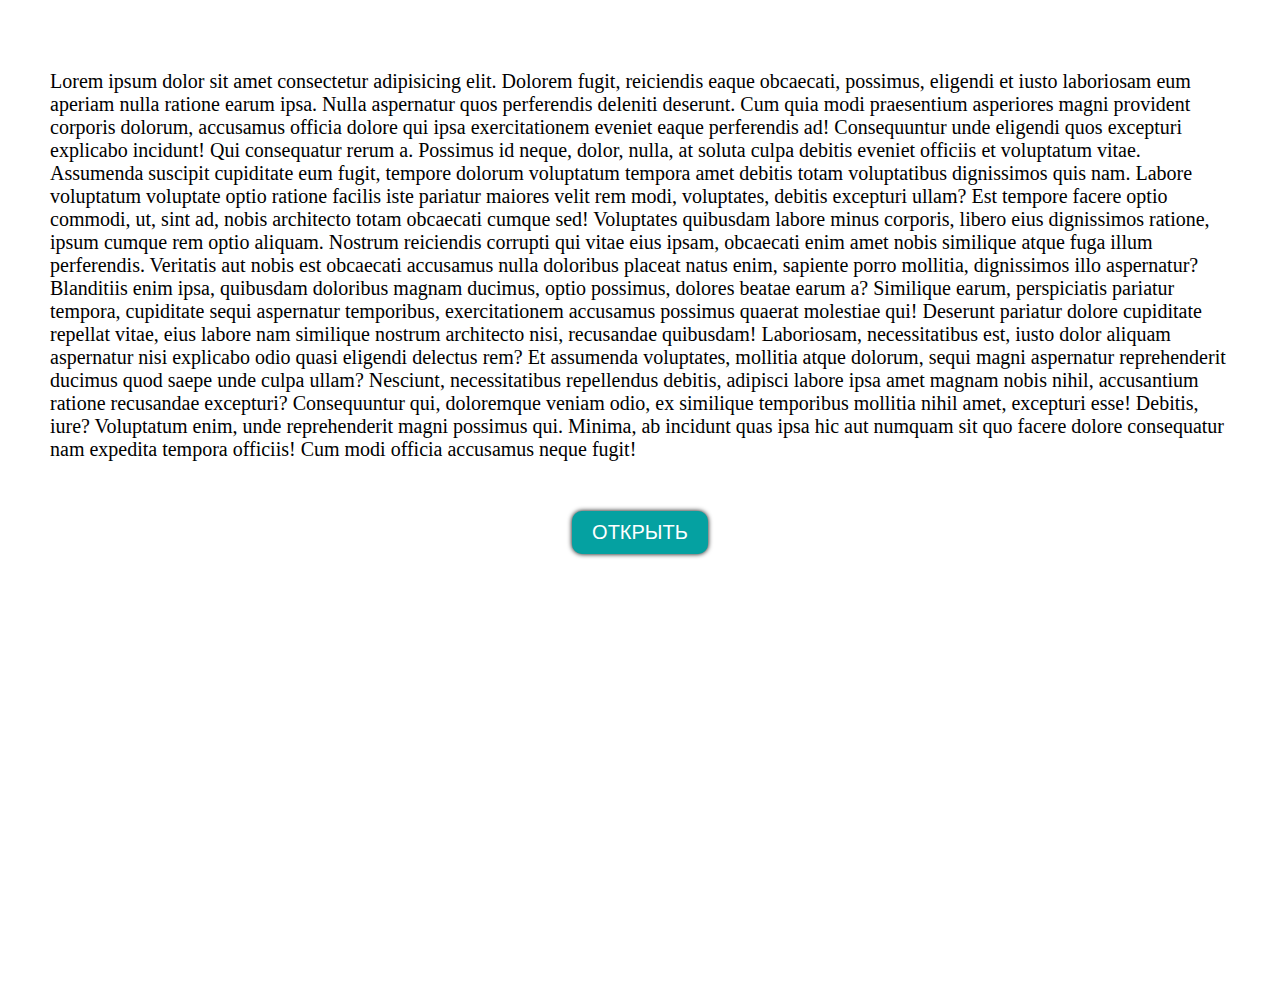
<file: dom/modal/modal.html>
<!DOCTYPE html>
<html lang="en">
<head>
    <meta charset="UTF-8">
    <meta http-equiv="X-UA-Compatible" content="IE=edge">
    <meta name="viewport" content="width=device-width, initial-scale=1.0">
    <title>Modal</title>
    <link rel="stylesheet" href="modal.css">
</head>
<body>
    <div class="wrapper">
        <p>Lorem ipsum dolor sit amet consectetur adipisicing elit. Dolorem fugit, reiciendis eaque obcaecati, possimus, eligendi et iusto laboriosam eum aperiam nulla ratione earum ipsa. Nulla aspernatur quos perferendis deleniti deserunt.
        Cum quia modi praesentium asperiores magni provident corporis dolorum, accusamus officia dolore qui ipsa exercitationem eveniet eaque perferendis ad! Consequuntur unde eligendi quos excepturi explicabo incidunt! Qui consequatur rerum a.
        Possimus id neque, dolor, nulla, at soluta culpa debitis eveniet officiis et voluptatum vitae. Assumenda suscipit cupiditate eum fugit, tempore dolorum voluptatum tempora amet debitis totam voluptatibus dignissimos quis nam.
        Labore voluptatum voluptate optio ratione facilis iste pariatur maiores velit rem modi, voluptates, debitis excepturi ullam? Est tempore facere optio commodi, ut, sint ad, nobis architecto totam obcaecati cumque sed!
        Voluptates quibusdam labore minus corporis, libero eius dignissimos ratione, ipsum cumque rem optio aliquam. Nostrum reiciendis corrupti qui vitae eius ipsam, obcaecati enim amet nobis similique atque fuga illum perferendis.
        Veritatis aut nobis est obcaecati accusamus nulla doloribus placeat natus enim, sapiente porro mollitia, dignissimos illo aspernatur? Blanditiis enim ipsa, quibusdam doloribus magnam ducimus, optio possimus, dolores beatae earum a?
        Similique earum, perspiciatis pariatur tempora, cupiditate sequi aspernatur temporibus, exercitationem accusamus possimus quaerat molestiae qui! Deserunt pariatur dolore cupiditate repellat vitae, eius labore nam similique nostrum architecto nisi, recusandae quibusdam!
        Laboriosam, necessitatibus est, iusto dolor aliquam aspernatur nisi explicabo odio quasi eligendi delectus rem? Et assumenda voluptates, mollitia atque dolorum, sequi magni aspernatur reprehenderit ducimus quod saepe unde culpa ullam?
        Nesciunt, necessitatibus repellendus debitis, adipisci labore ipsa amet magnam nobis nihil, accusantium ratione recusandae excepturi? Consequuntur qui, doloremque veniam odio, ex similique temporibus mollitia nihil amet, excepturi esse! Debitis, iure?
        Voluptatum enim, unde reprehenderit magni possimus qui. Minima, ab incidunt quas ipsa hic aut numquam sit quo facere dolore consequatur nam expedita tempora officiis! Cum modi officia accusamus neque fugit!</p>
        <button class="open">Открыть</button>
    </div>
    <!-- <div class="overlay">
        <div class="modal-container">
            <a href="#" class="close"></a>
            <div class="content">Lorem ipsum dolor sit amet consectetur adipisicing elit. Dolorem nesciunt doloremque perferendis iusto aut expedita dolore consequatur, modi laboriosam saepe placeat nobis ratione quidem. Veritatis eaque magnam dicta pariatur perspiciatis?</div>
        </div>
    </div> -->
    <script src="modal.js"></script>
</body>
</html>
</file>
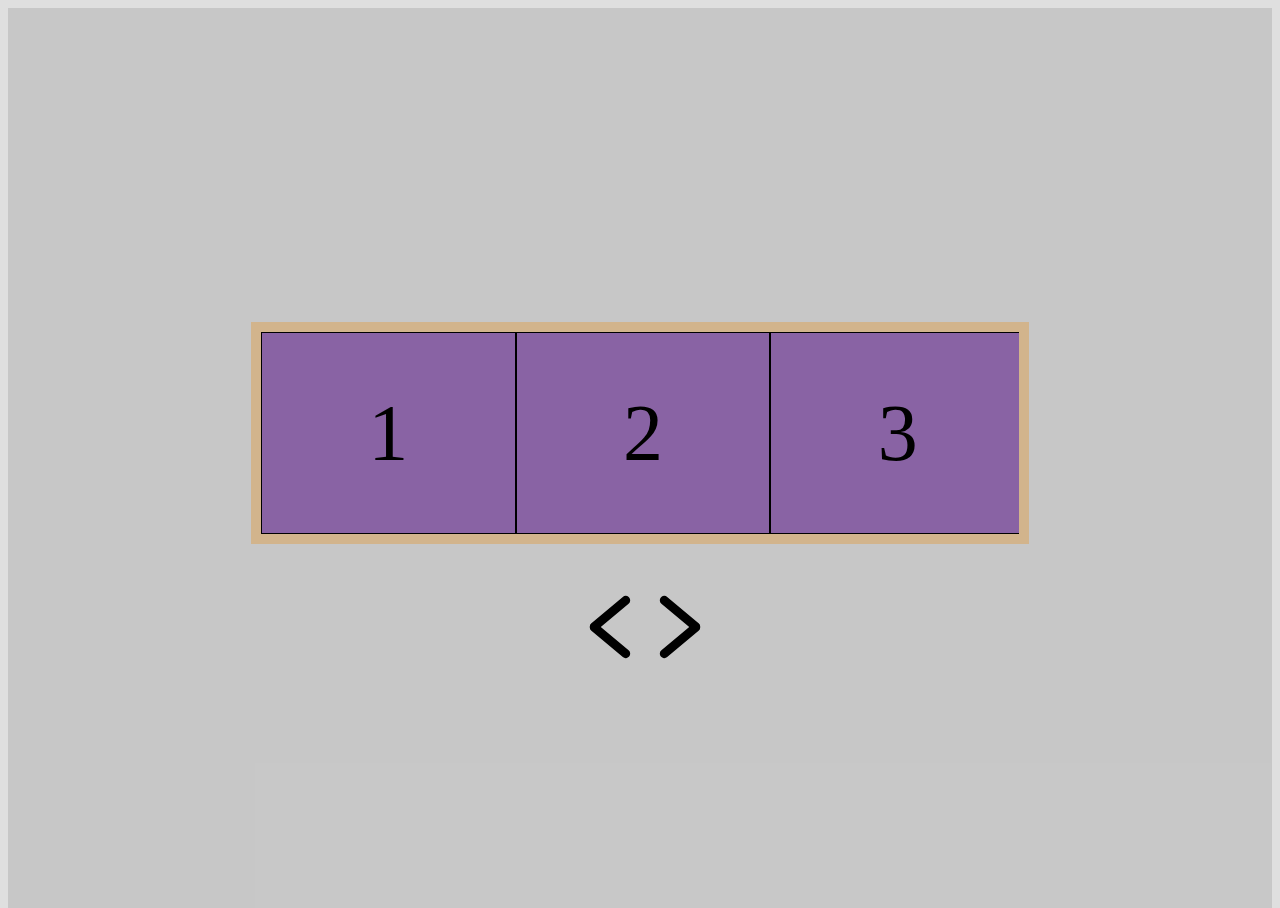
<file: dom/slider/slider.html>
<!DOCTYPE html>
<html lang="en">
<head>
    <meta charset="UTF-8">
    <meta http-equiv="X-UA-Compatible" content="IE=edge">
    <meta name="viewport" content="width=device-width, initial-scale=1.0">
    <title>Slider</title>
    <link rel="stylesheet" href="slider.css">
</head>
<body>
    <div class="wrapper">
        <div class="slider">
            <ul class="slider__list">
                <li class="slider__item">1</li>
                <li class="slider__item">2</li>
                <li class="slider__item">3</li>
                <li class="slider__item">4</li>
                <li class="slider__item">5</li>
                <li class="slider__item">6</li>
                <li class="slider__item">7</li>
                <li class="slider__item">8</li>
                <li class="slider__item">9</li>
                <li class="slider__item">10</li>
                <li class="slider__item">11</li>
                <li class="slider__item">12</li>
            </ul>
        </div>
        <div class="slider-controls">
            <a class="arrow-left"></a>
            <a class="arrow-right"></a>
        </div>
    </div>
    <script src="slider.js"></script>
</body>
</html>
</file>
<file: dom/modal/modal.css>
html, body{
    height: 100%;
    margin: 0;
}
.wrapper {
    height: 100%;
    font-size: 20px;
    padding: 50px;
}
.open {
    padding: 10px 20px;
    font-size: 20px;
    text-transform: uppercase;
    background: rgb(5, 161, 161);
    box-shadow: 0 0 5px black;
    border: none;
    border-radius: 10px;
    color: white;
    margin: 50px auto;
    display: block;
    cursor: pointer;
}
.overlay {
    position: absolute;
    z-index: 1000;
    left: 0;
    right: 0;
    top: 0;
    bottom: 0;
    display: flex;
    justify-content: center;
    align-items: center;
    background: rgba(0, 0, 0, 0.6);
}
.content {
    color: #fff;
    background: #000;
    width: 40%;
    margin: 0 auto;
    padding: 15px;
    font-size: 18px;
    border-radius: 10px;
}
.close {
    display: block;
    width: 30px;
    height: 30px;
    background: #000;
    border-radius: 5px;
    position: absolute;
    top: 40%;
    left: 70%;
    cursor: pointer;
}
.close::before {
    content: '';
    display: block;
    width: 100%;
    height: 3px;
    background: #fff;
    position: absolute;
    transform: rotate(45deg);
    top: 13px;
}
.close::after {
    content: '';
    display: block;
    width: 100%;
    height: 3px;
    background: #fff;
    position: absolute;
    transform: rotate(-45deg);
    top: 13px;
}
</file>
<file: dom/slider/slider.css>
html,body,.wrapper {
    height: 100%;
    background: rgba(192,192,192,0.5);
}
.wrapper {
    display: flex;
    flex-direction: column;
    justify-content: center;
    align-items: center;
}
.slider {
    width: 60%;
    border: solid 10px tan;
    overflow: hidden;
}
.slider__list {
    list-style: none;
    margin: 0;
    padding: 0;
    display: flex;
    position: relative;
    right: 0;
    transition: .2s;
}
.slider__item {
    flex: 1 0 33.33%;
    height: 200px;
    background: rgba(75,0,130,0.5);
    border: solid 1px black;
    font-size: 80px;
    text-align: center;
    line-height: 200px;
}
.slider-controls {
    position: relative;    
    margin-top: 50px;
    cursor: pointer;
    display: flex;
    margin-left: -110px;
}

.arrow-left::before {
    content: '';
    display: block;
    width: 50px;
    height: 9px;
    border-radius: 10px;
    background: #000;
    position: absolute;
    top: 15px;
    left: 0px;
    transform: rotate(-40deg);
}
.arrow-left::after {
    content: '';
    display: block;
    width: 50px;
    height: 9px;
    border-radius: 10px;
    background: #000;
    position: absolute;
    top: 42px;
    left: 0px;
    transform: rotate(40deg);
}
.arrow-right::before {
    content: '';
    display: block;
    width: 50px;
    height: 9px;
    border-radius: 10px;
    background: #000;
    position: absolute;
    top: 15px;
    left: 70px;
    transform: rotate(40deg);
}
.arrow-right::after {
    content: '';
    display: block;
    width: 50px;
    height: 9px;
    border-radius: 10px;
    background: #000;
    position: absolute;
    top: 42px;
    left: 70px;
    transform: rotate(-40deg);
}
.arrow-left:hover::before, .arrow-left:hover::after,
.arrow-right:hover::before, .arrow-right:hover::after {
    background: #953;
}
</file>
